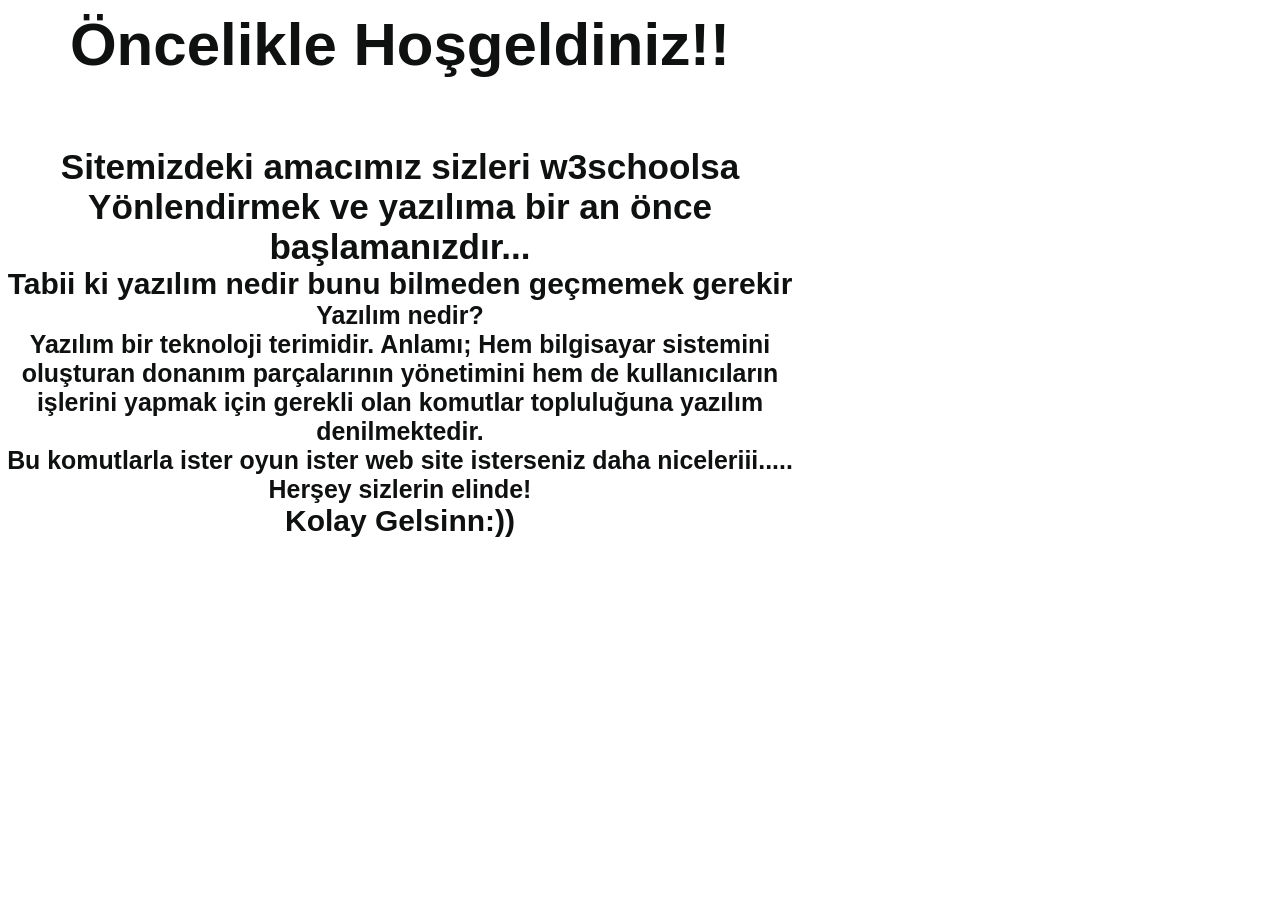
<file: hakkimizda.html>
<!DOCTYPE html>
<html>
    <head>
        <link rel="stylesheet" href="style.css">
        <title> Hakkımızda</title>
    </head>
    <body>

        <div class="hakkımızda">

         <h1> Öncelikle Hoşgeldiniz!!</h1><br>
         <br>
         <h3> Sitemizdeki amacımız sizleri w3schoolsa Yönlendirmek ve yazılıma bir an önce başlamanızdır...  </h3>
         <h4> Tabii ki yazılım nedir bunu bilmeden geçmemek gerekir </h4>
         <h5>Yazılım nedir?<br>
            Yazılım bir teknoloji terimidir. Anlamı; Hem bilgisayar sistemini oluşturan donanım parçalarının yönetimini hem de kullanıcıların işlerini yapmak için gerekli olan komutlar topluluğuna yazılım denilmektedir.</h5>
         <h5> Bu komutlarla ister oyun ister web site isterseniz daha niceleriii..... Herşey sizlerin elinde!</h5>
         <h4>Kolay Gelsinn:))</h4>

        </div>

        
    </body>
</html>
</file>
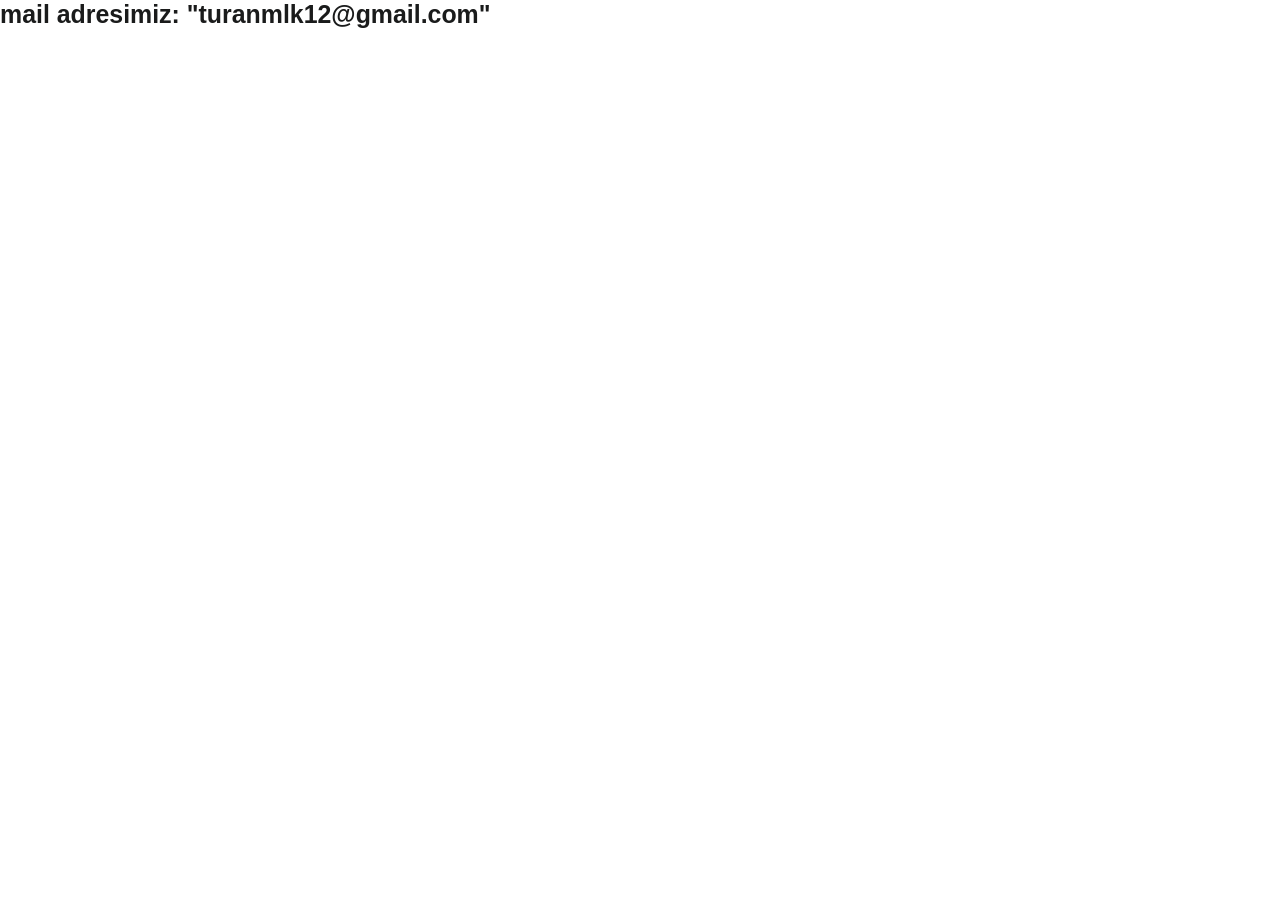
<file: iletisim.html>
<!DOCTYPE html>
<html>
   <head>
    <title> İletisim</title>
    <link rel="stylesheet" href="style.css">
   </head>
   <body>
    <div class=" iletisim">
        <h5>mail adresimiz: "turanmlk12@gmail.com" </h5> 
    </div>
    
   </body>
</html>
</file>
<file: style.css>
* {
    padding: 0;
    margin: 0;
}
.hakkımızda{
    height: 100vh;
    background-size: 75% 75%;
    font-size: 30px;
    font-family:Arial, Helvetica, sans-serif;
    color: rgb(15, 16, 16);
    font-weight: 100;
    width: 800px;
    margin-top: 10px;
    text-align: center;
}
.iletisim{
    height: 100vh;
    background-size: 75% 75%;
    font-size: 30px;
    font-family:Arial, Helvetica, sans-serif;
    color: rgb(26, 27, 27);
   
    width: 800px;
   
   
}

.ana {
    background: url(C:\Users\ASUS\Downloads\pexels-markus-spiske-9858906.jpg);
    height: 100vh;
    background-size: 75% 75%;
}

.ana .a {
    width: 100%;
    height: 60px;
    background: rgba(66, 126, 224, 0.4);
}

.a .l {
    display: inline-block;
    margin-left: 50px;
    margin-top: 20px;
}

.a .logo a {
    text-decoration: none;
    font-size: 30px;
    font-family: sans-serif;
    color: rgb(115, 234, 234);
}

.a ul {
    float: right;
    margin-right: 20px;
}

.a ul li {
    list-style: none;
    display: inline-block;
    margin: 0 8px;
    line-height: 80px;
}

.a ul li a {
    color: azure;
    text-decoration: none;
    font-size: 20px;
    padding: 6px 13px;
    font-family: Roboto;
    transition: .5s;
}

.a ul li a.active,
.a ul li a:hover {
    background: rgb(80, 88, 145);
    border-radius: 2px;
}

.ana .center {
    position: absolute;
    top: 50%;
    left: 50%;
    transform: translate(-50%, -50%);
    font-family: sans-serif;
    user-select: none;
}

.center h1 {
    color: #0c0b0c;
    font-size: 60px;
    font-weight: 100;
    width: 800px;
    text-align: center;
}

.center h2 {
    color: rgb(0, 1, 4);
    font-size: 60px;
    font-weight: 100;
    width: 800px;
    margin-top: 10px;
    text-align: center;
}

.center .buttons {
    margin: 45px 250px;
}

.buttons button {
    height: 55px;
    width: 150px;
    font-size: 15px;
    font-weight: bold;
    color: rgb(33, 213, 213);
    background: rgb(207, 237, 250);
    border: solid 1px rgb(173, 217, 239);
    cursor: pointer;
    outline: none;
    border-radius: 25px;
    transition: .5s;
}

.buttons button:hover {
    background: rgb(144, 238, 214);
}
</file>
